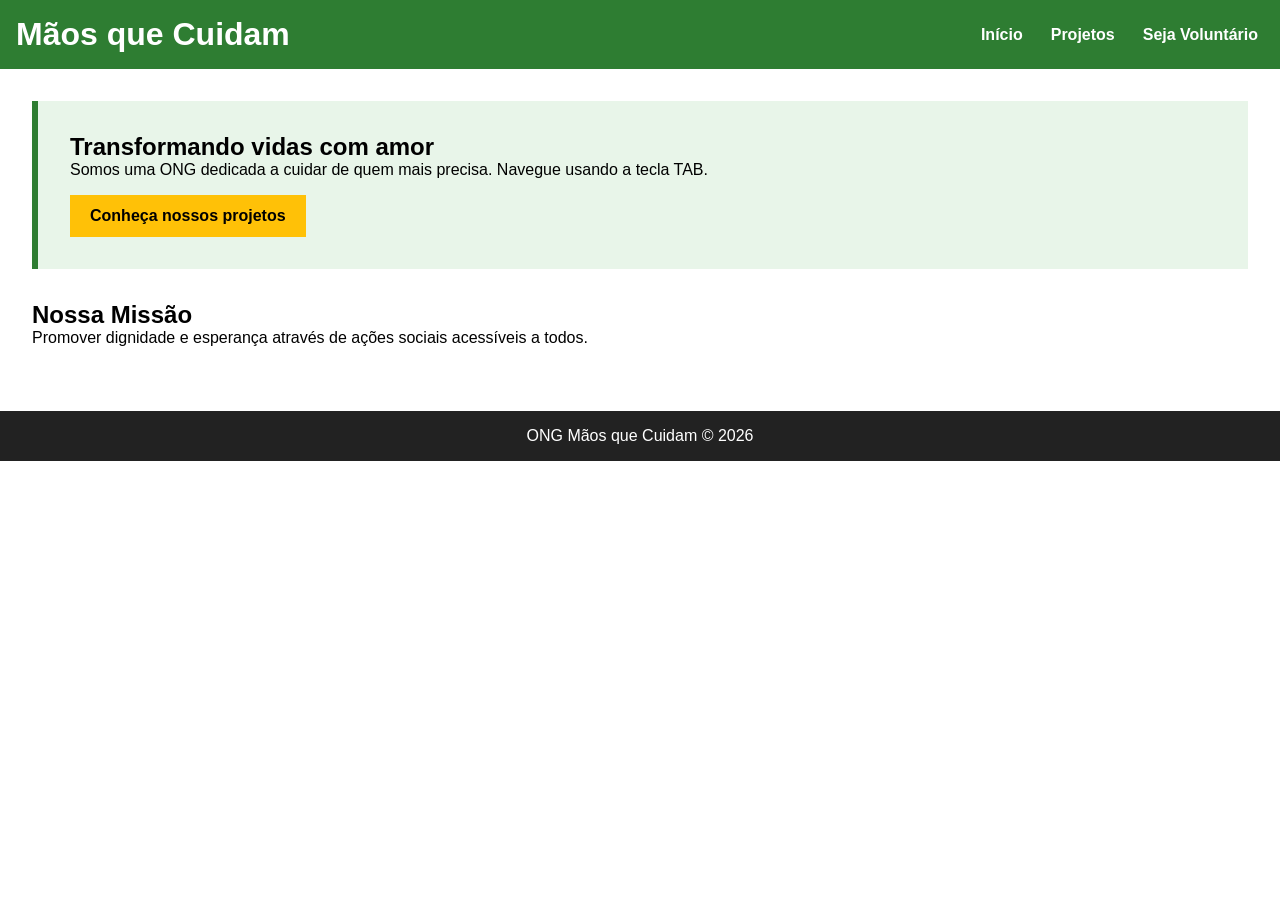
<file: index.html>
<!DOCTYPE html>
<html lang="pt-BR">
<head>
<meta charset="UTF-8"><meta name="viewport" content="width=device-width, initial-scale=1.0">
<title>ONG Mãos que Cuidam - Início</title>
<style>
  :root{--verde:#2E7D32;--amarelo:#FFC107;--foco:#005FCC}
  *{margin:0;padding:0;box-sizing:border-box;font-family:Arial,sans-serif}
 .skip-link{position:absolute;left:-9999px;top:auto;width:1px;height:1px;overflow:hidden;background:var(--verde);color:#fff;padding:8px;z-index:9999}
 .skip-link:focus{left:10px;top:10px;width:auto;height:auto}
  :focus-visible{outline:3px solid var(--foco);outline-offset:3px}
  header{background:var(--verde);color:#fff;padding:1rem;display:flex;justify-content:space-between;align-items:center}
  nav ul{list-style:none;display:flex;gap:1rem}
  nav a{color:#fff;text-decoration:none;font-weight:bold;padding:6px}
  #btn-menu{display:none;background:var(--amarelo);border:0;padding:8px 12px;font-weight:bold;cursor:pointer}
  main{padding:2rem}
 .hero{background:#E8F5E9;padding:2rem;border-left:6px solid var(--verde);margin-bottom:2rem}
 .btn{background:var(--amarelo);color:#000;padding:12px 20px;text-decoration:none;font-weight:bold;border:0;cursor:pointer;display:inline-block;margin-top:1rem}
  footer{background:#222;color:#fff;text-align:center;padding:1rem;margin-top:2rem}
  @media(max-width:700px){#btn-menu{display:block} nav ul{display:none;flex-direction:column;background:var(--verde);position:absolute;top:60px;left:0;width:100%;padding:1rem} nav ul.aberto{display:flex}}
</style>
</head>
<body>
<a class="skip-link" href="#conteudo">Pular para o conteúdo principal</a>
<header>
  <h1>Mãos que Cuidam</h1>
  <button id="btn-menu" aria-label="Abrir menu de navegação" aria-expanded="false" aria-controls="menu-principal">☰ Menu</button>
  <nav aria-label="Navegação principal"><ul id="menu-principal"><li><a href="index.html" aria-current="page">Início</a></li><li><a href="projetos.html">Projetos</a></li><li><a href="cadastro.html">Seja Voluntário</a></li></ul></nav>
</header>
<main id="conteudo" tabindex="-1">
  <section class="hero"><h2>Transformando vidas com amor</h2><p>Somos uma ONG dedicada a cuidar de quem mais precisa. Navegue usando a tecla TAB.</p><a class="btn" href="projetos.html">Conheça nossos projetos</a></section>
  <section><h2>Nossa Missão</h2><p>Promover dignidade e esperança através de ações sociais acessíveis a todos.</p></section>
</main>
<footer><p>ONG Mãos que Cuidam © 2026</p></footer>
<script>
const btn=document.getElementById('btn-menu');const menu=document.getElementById('menu-principal');
btn.addEventListener('click',()=>{const aberto=menu.classList.toggle('aberto');btn.setAttribute('aria-expanded',aberto);btn.setAttribute('aria-label',aberto?'Fechar menu':'Abrir menu')});
document.addEventListener('keydown',e=>{if(e.key==='Escape'&&menu.classList.contains('aberto')){menu.classList.remove('aberto');btn.setAttribute('aria-expanded','false');btn.focus()}});
</script>
</body>
</html>
</file>
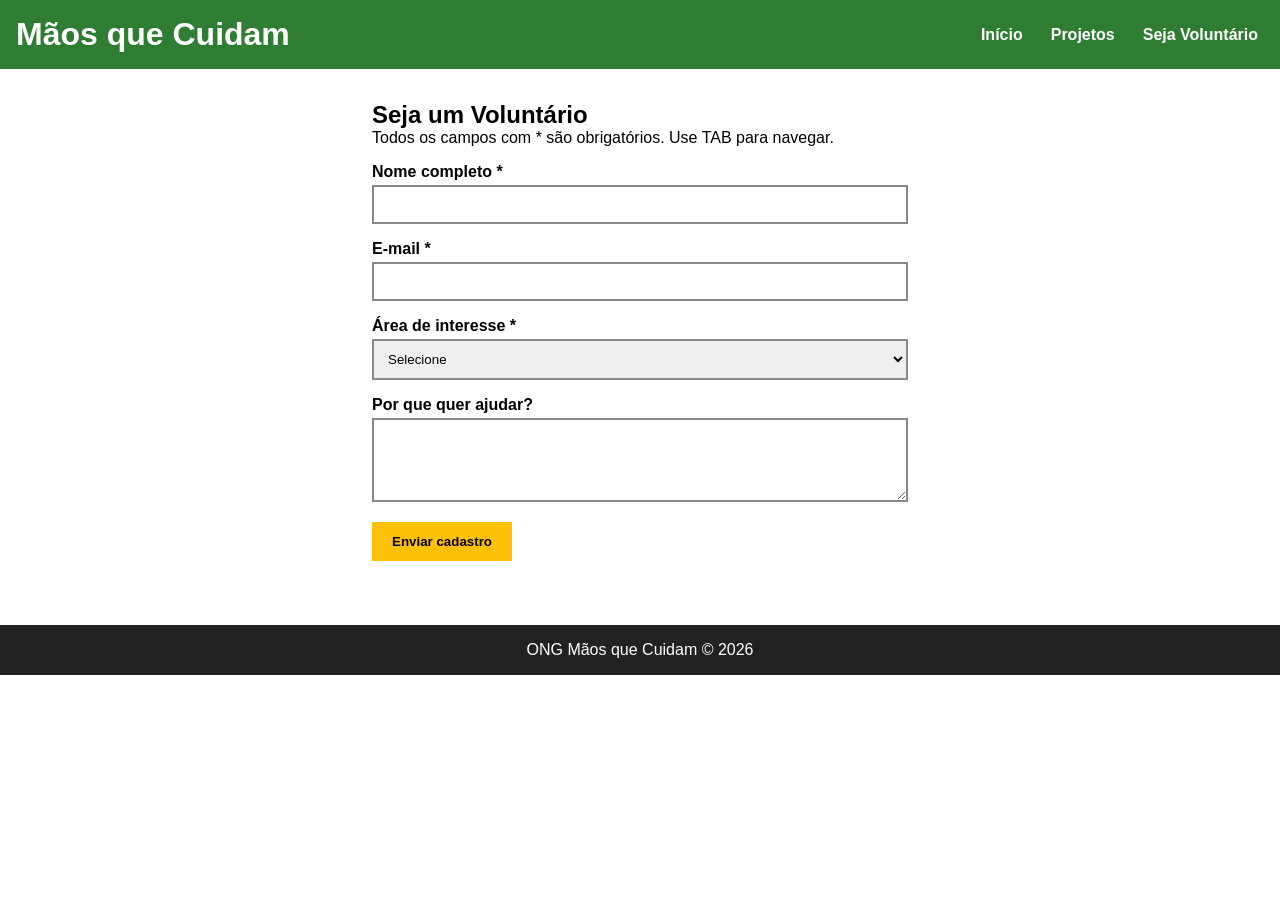
<file: cadastro.html>
<!DOCTYPE html>
<html lang="pt-BR">
<head>
<meta charset="UTF-8"><meta name="viewport" content="width=device-width, initial-scale=1.0">
<title>Voluntário - Mãos que Cuidam</title>
<style>
:root{--verde:#2E7D32;--amarelo:#FFC107;--foco:#005FCC}*{box-sizing:border-box;font-family:Arial;margin:0;padding:0}
.skip-link{position:absolute;left:-9999px}.skip-link:focus{left:10px;top:10px;background:var(--verde);color:#fff;padding:8px;z-index:9999}
:focus-visible{outline:3px solid var(--foco);outline-offset:3px}
header{background:var(--verde);color:#fff;padding:1rem;display:flex;justify-content:space-between;align-items:center}
nav ul{list-style:none;display:flex;gap:1rem} nav a{color:#fff;text-decoration:none;font-weight:bold;padding:6px}
main{padding:2rem;max-width:600px;margin:auto} label{display:block;margin-top:1rem;font-weight:bold} input,select,textarea{width:100%;padding:10px;margin-top:4px;border:2px solid #888}.erro{color:#b00020;font-size:.9rem}.toast{position:fixed;top:20px;right:20px;background:var(--verde);color:#fff;padding:1rem;display:none}
footer{background:#222;color:#fff;text-align:center;padding:1rem;margin-top:2rem}
</style>
</head>
<body>
<a class="skip-link" href="#conteudo">Pular para o conteúdo</a>
<header><h1>Mãos que Cuidam</h1><nav aria-label="Principal"><ul><li><a href="index.html">Início</a></li><li><a href="projetos.html">Projetos</a></li><li><a href="cadastro.html" aria-current="page">Seja Voluntário</a></li></ul></nav></header>
<main id="conteudo" tabindex="-1">
<h2>Seja um Voluntário</h2>
<form id="formVol" novalidate aria-describedby="instrucoes">
<p id="instrucoes">Todos os campos com * são obrigatórios. Use TAB para navegar.</p>

<label for="nome">Nome completo *</label><input id="nome" name="nome" required aria-required="true" aria-describedby="erro-nome"><span id="erro-nome" class="erro" aria-live="polite"></span>

<label for="email">E-mail *</label><input id="email" type="email" required aria-required="true" aria-describedby="erro-email"><span id="erro-email" class="erro" aria-live="polite"></span>

<label for="area">Área de interesse *</label><select id="area" required aria-required="true" aria-describedby="erro-area"><option value="">Selecione</option><option>Educação</option><option>Saúde</option><option>Eventos</option></select><span id="erro-area" class="erro" aria-live="polite"></span>

<label for="msg">Por que quer ajudar?</label><textarea id="msg" rows="4"></textarea>

<button type="submit" style="margin-top:1rem;background:var(--amarelo);padding:12px 20px;font-weight:bold;border:0;cursor:pointer">Enviar cadastro</button>
</form>
<div id="toast" class="toast" role="status" aria-live="assertive" aria-atomic="true"></div>
</main>
<footer>ONG Mãos que Cuidam © 2026</footer>
<script>
const form=document.getElementById('formVol');const toast=document.getElementById('toast');
form.addEventListener('submit',e=>{e.preventDefault();let ok=true;
document.querySelectorAll('[required]').forEach(c=>{const err=document.getElementById('erro-'+c.id);if(!c.value.trim()){err.textContent='Campo obrigatório.';c.setAttribute('aria-invalid','true');if(ok){c.focus();ok=false}}else{err.textContent='';c.removeAttribute('aria-invalid')}});
if(ok){toast.textContent='Cadastro enviado com sucesso! Obrigado por se voluntariar.';toast.style.display='block';setTimeout(()=>toast.style.display='none',4000);form.reset()}});
</script>
</body>
</html>
</file>
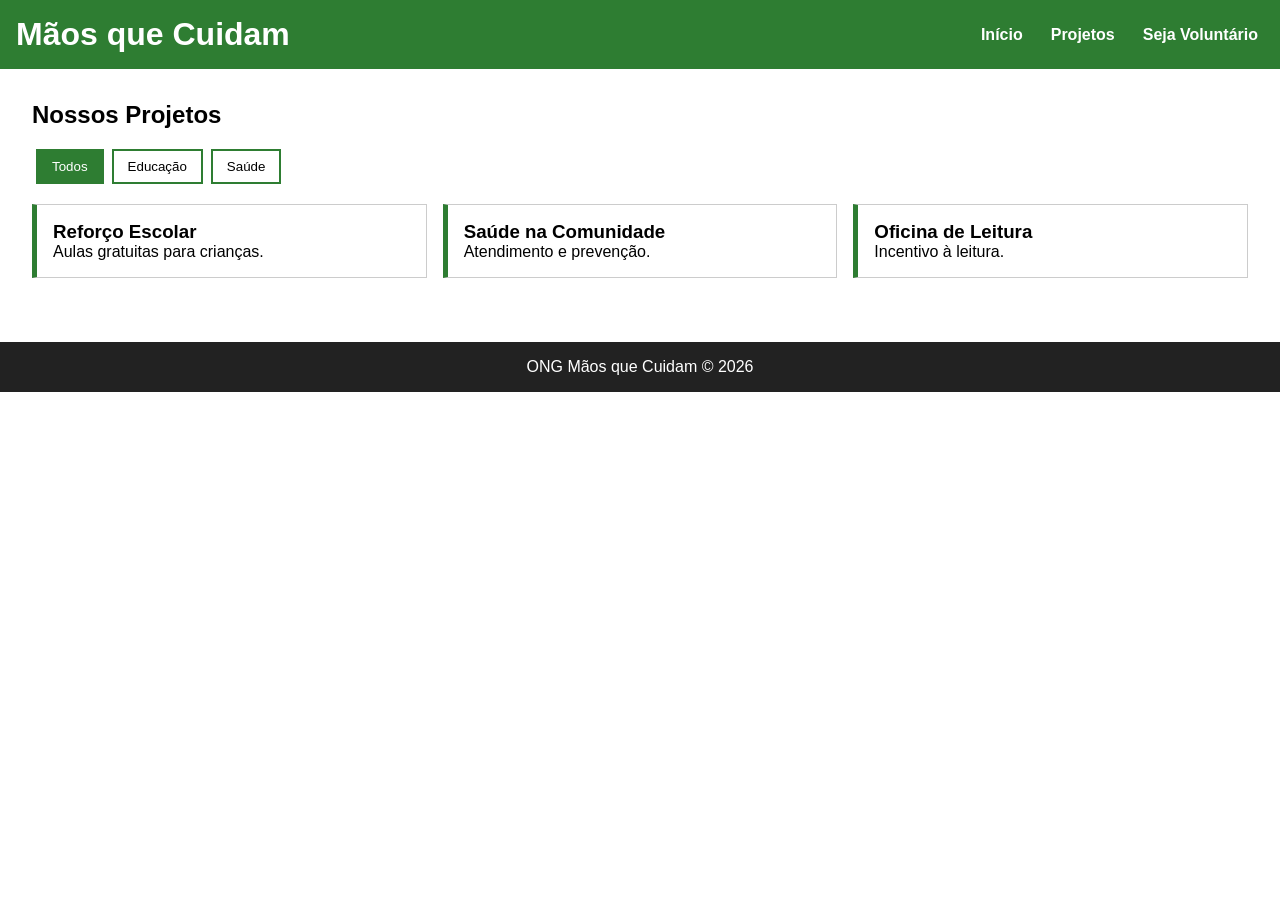
<file: projetos.html>
<!DOCTYPE html>
<html lang="pt-BR">
<head>
<meta charset="UTF-8"><meta name="viewport" content="width=device-width, initial-scale=1.0">
<title>Projetos - Mãos que Cuidam</title>
<style>
:root{--verde:#2E7D32;--amarelo:#FFC107;--foco:#005FCC}*{margin:0;padding:0;box-sizing:border-box;font-family:Arial}
.skip-link{position:absolute;left:-9999px}.skip-link:focus{left:10px;top:10px;background:var(--verde);color:#fff;padding:8px;z-index:9999}
:focus-visible{outline:3px solid var(--foco);outline-offset:3px}
header{background:var(--verde);color:#fff;padding:1rem;display:flex;justify-content:space-between;align-items:center}
nav ul{list-style:none;display:flex;gap:1rem} nav a{color:#fff;text-decoration:none;font-weight:bold;padding:6px}
#btn-menu{display:none;background:var(--amarelo);border:0;padding:8px 12px;font-weight:bold;cursor:pointer}
main{padding:2rem}.filtros{margin:1rem 0}.filtros button{padding:8px 14px;margin:4px;border:2px solid var(--verde);background:#fff;cursor:pointer}
.filtros button[aria-pressed="true"]{background:var(--verde);color:#fff}
.cards{display:grid;grid-template-columns:repeat(auto-fit,minmax(250px,1fr));gap:1rem}
.card{border:1px solid #ccc;padding:1rem;border-left:5px solid var(--verde)}.card:focus{outline:3px solid var(--foco)}
footer{background:#222;color:#fff;text-align:center;padding:1rem;margin-top:2rem}
@media(max-width:700px){#btn-menu{display:block} nav ul{display:none;flex-direction:column;position:absolute;top:60px;left:0;width:100%;background:var(--verde);padding:1rem} nav ul.aberto{display:flex}}
</style>
</head>
<body>
<a class="skip-link" href="#conteudo">Pular para o conteúdo</a>
<header><h1>Mãos que Cuidam</h1><button id="btn-menu" aria-label="Abrir menu" aria-expanded="false" aria-controls="menu-principal">☰ Menu</button><nav aria-label="Principal"><ul id="menu-principal"><li><a href="index.html">Início</a></li><li><a href="projetos.html" aria-current="page">Projetos</a></li><li><a href="cadastro.html">Seja Voluntário</a></li></ul></nav></header>
<main id="conteudo" tabindex="-1">
<h2>Nossos Projetos</h2>
<div class="filtros" role="group" aria-label="Filtrar projetos por categoria"><button aria-pressed="true" data-f="todos">Todos</button><button aria-pressed="false" data-f="educacao">Educação</button><button aria-pressed="false" data-f="saude">Saúde</button></div>
<div class="cards" role="list">
<article class="card" role="listitem" tabindex="0" data-cat="educacao"><h3>Reforço Escolar</h3><p>Aulas gratuitas para crianças.</p></article>
<article class="card" role="listitem" tabindex="0" data-cat="saude"><h3>Saúde na Comunidade</h3><p>Atendimento e prevenção.</p></article>
<article class="card" role="listitem" tabindex="0" data-cat="educacao"><h3>Oficina de Leitura</h3><p>Incentivo à leitura.</p></article>
</div>
</main>
<footer>ONG Mãos que Cuidam © 2026</footer>
<script>
const btn=document.getElementById('btn-menu');const menu=document.getElementById('menu-principal');
btn.addEventListener('click',()=>{const a=menu.classList.toggle('aberto');btn.setAttribute('aria-expanded',a)});
document.querySelectorAll('.filtros button').forEach(b=>{b.addEventListener('click',()=>{document.querySelectorAll('.filtros button').forEach(x=>x.setAttribute('aria-pressed','false'));b.setAttribute('aria-pressed','true');const f=b.dataset.f;document.querySelectorAll('.card').forEach(c=>{c.style.display=(f==='todos'||c.dataset.cat===f)?'block':'none'})})});
</script>
</body>
</html>
</file>
